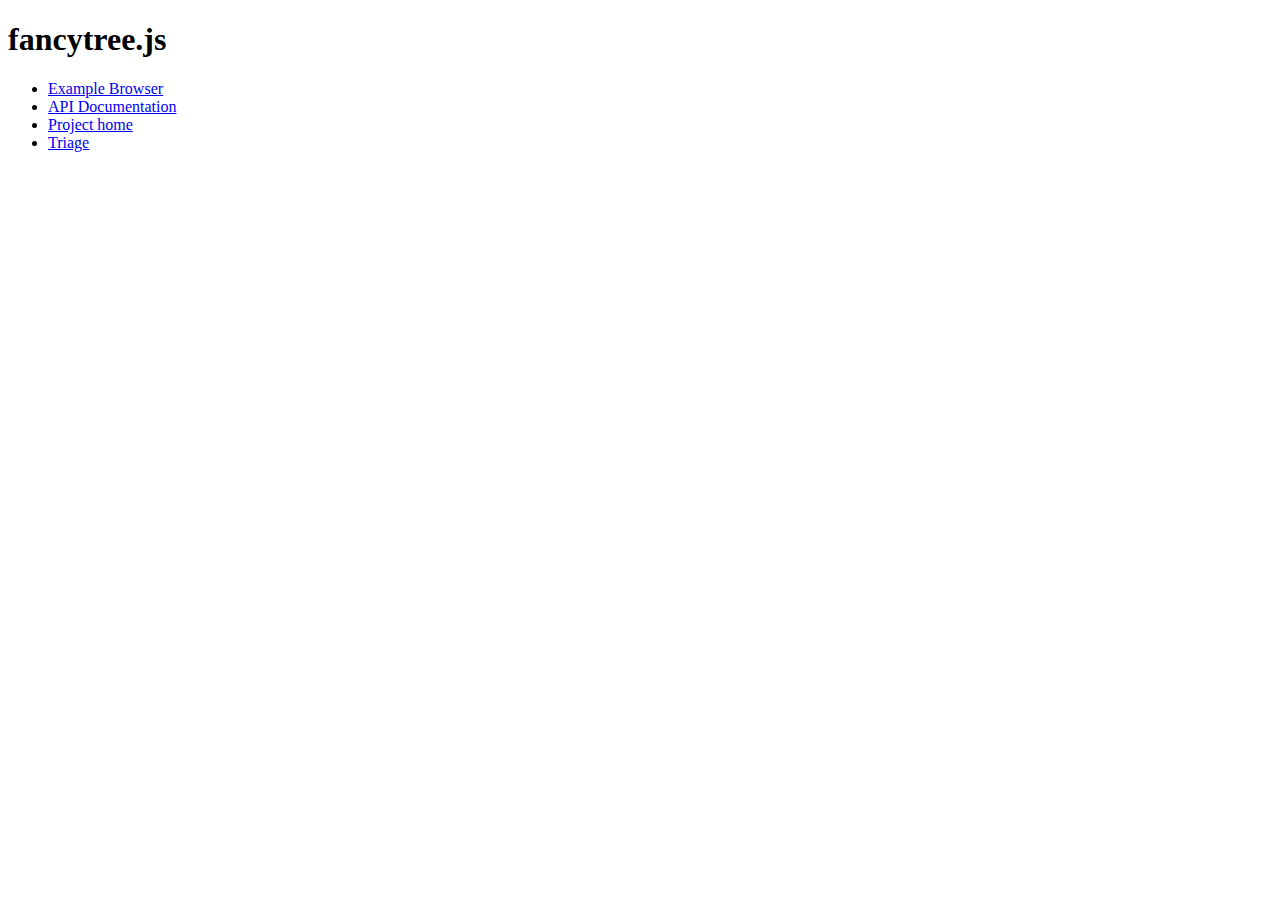
<file: lib/fancytree-2.3.0/index.html>
<!DOCTYPE html>
<html>
<head>
	<meta http-equiv="content-type" content="text/html; charset=ISO-8859-1">
	<title>Fancytree</title>
</head>

<body class="example">
	<h1>fancytree.js</h1>
	<ul>
	<li><a href="demo/index.html">Example Browser</a>
	<li><a href="doc/jsdoc/index.html">API Documentation</a>
	<li><a href="https://github.com/mar10/fancytree">Project home</a>
	<li><a href="test/triage">Triage</a>
	</ul>
</body>
</html>
</file>
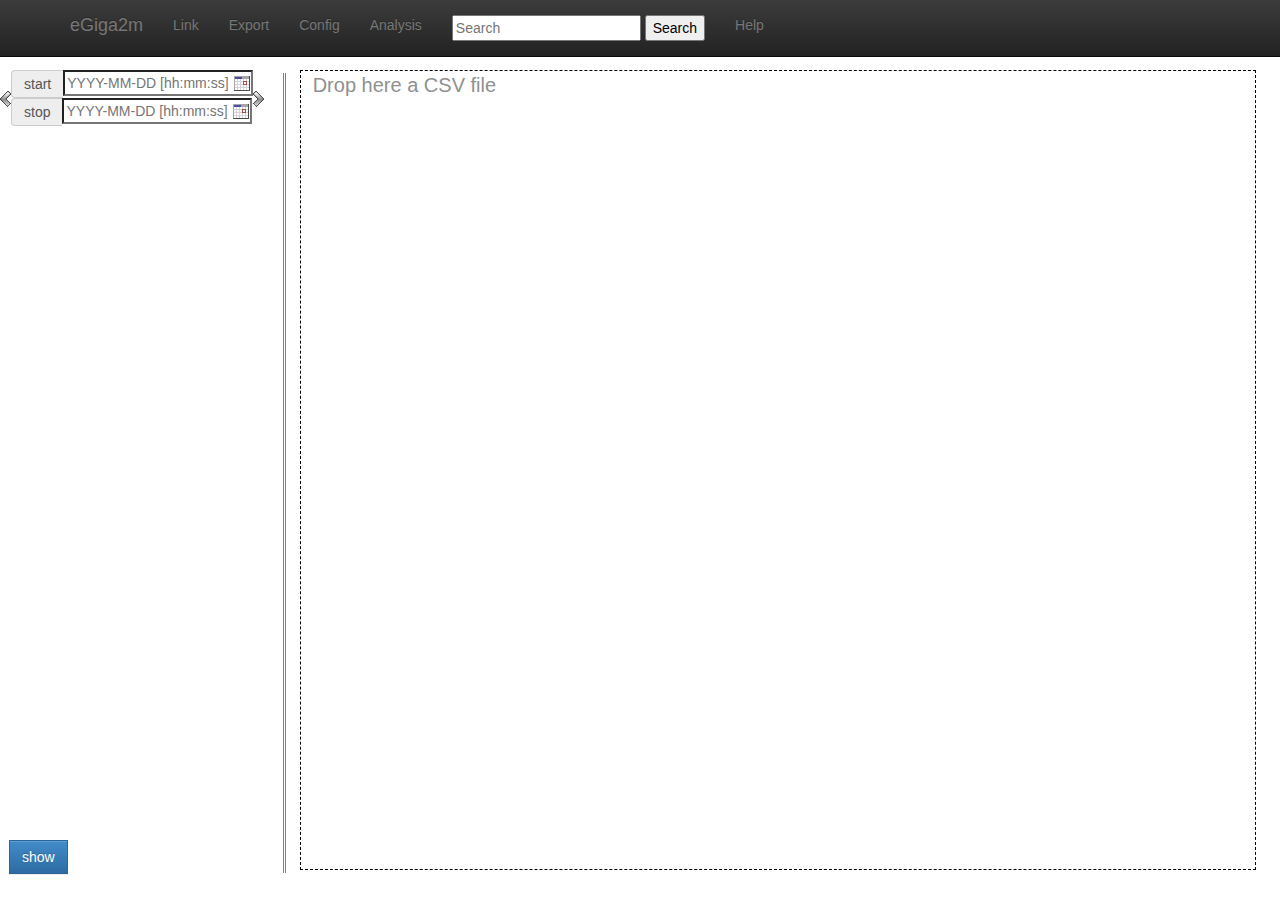
<file: egiga2m.html>
<!DOCTYPE html>
<html lang="en"><head>
	<meta http-equiv="content-type" content="text/html; charset=UTF-8">
	<meta charset="utf-8">
	<meta http-equiv="X-UA-Compatible" content="IE=edge">
	<meta name="viewport" content="width=device-width, initial-scale=1">
	<meta name="description" content="">
	<meta name="author" content="LZ">
	<link rel="icon" href="https://www.elettra.eu/favicon.png">
	<title>eGiga2m</title>
	<style type="text/css">
		ul.fancytree-container {
			width: 100%;
			height: 100%;
			overflow: auto;
			position: relative;
		}
	</style>

	<!-- use json serializer in order to debug -->
	<script src="./lib/json/json2.js"></script>
	<!-- Bootstrap core CSS -->
	<link href="./lib/bootstrap/bootstrap.css" rel="stylesheet">
	<!-- Bootstrap theme -->
	<link href="./lib/bootstrap/bootstrap-theme.css" rel="stylesheet">
	<!-- Custom styles for this template -->
	<link href="./lib/bootstrap/theme.css" rel="stylesheet">
	<!-- IE10 viewport hack for Surface/desktop Windows 8 bug -->
	<script src="./lib/bootstrap/ie10-viewport-bug-workaround.js"></script>
	<style type="text/css" id="holderjs-style"></style>
	<style type="text/css">
		.row {
			margin: 0;
		}
	</style>

	<meta name="Description" content="jQuery Splitter Demo"/>
    <link rel="shortcut icon" href=""/>
    <!--script src="https://code.jquery.com/jquery-1.8.3.min.js"></script-->
    <script src="./lib/jquery/jquery.min.js"></script>
    <script src="./lib/jquery/jquery.splitter.js"></script>
    <link href="./lib/jquery/jquery.splitter.css" rel="stylesheet"/>
    <!--[if IE]>
    <script src="https://html5shim.googlecode.com/svn/trunk/html5.js"></script>
    <![endif]-->
	<!-- WebGL_Surface_Plot
	================================================== -->
	<meta http-equiv="Content-Type" content="text/html; charset=iso-8859-1" />
	<!--[if IE]><script type="text/javascript" src="./lib/WebGL_Surface_Plot/excanvas.js"></script><![endif]-->
	<script type="text/javascript" src='./lib/WebGL_Surface_Plot/SurfacePlot.js'></script>
	<script type="text/javascript" src='./lib/WebGL_Surface_Plot/ColourGradient.js'></script>
	<script type="text/javascript" src="./lib/WebGL_Surface_Plot/glMatrix-0.9.5.min.js"></script>
	<script type="text/javascript" src="./lib/WebGL_Surface_Plot/webgl-utils.js"></script>

	<script id="shader-fs" type="x-shader/x-fragment">
		#ifdef GL_ES
		precision highp float;
		#endif
		varying vec4 vColor;
		varying vec3 vLightWeighting;
		void main(void)
		{
			gl_FragColor = vec4(vColor.rgb * vLightWeighting, vColor.a);
		}
	</script>
	<script id="shader-vs" type="x-shader/x-vertex">
		attribute vec3 aVertexPosition;
		attribute vec3 aVertexNormal;
		attribute vec4 aVertexColor;
		uniform mat4 uMVMatrix;
		uniform mat4 uPMatrix;
		uniform mat3 uNMatrix;
		varying vec4 vColor;
		uniform vec3 uAmbientColor;
		uniform vec3 uLightingDirection;
		uniform vec3 uDirectionalColor;
		varying vec3 vLightWeighting;
		void main(void)
		{
			gl_Position = uPMatrix * uMVMatrix * vec4(aVertexPosition, 1.0);
			vec3 transformedNormal = uNMatrix * aVertexNormal;
			float directionalLightWeighting = max(dot(transformedNormal, uLightingDirection), 0.0);
			vLightWeighting = uAmbientColor + uDirectionalColor * directionalLightWeighting; 
			vColor = aVertexColor;
		}
	</script>
	<script id="axes-shader-fs" type="x-shader/x-fragment">
		precision mediump float;
		varying vec4 vColor;
		void main(void)
		{
			gl_FragColor = vColor;
		}
	</script>
	<script id="axes-shader-vs" type="x-shader/x-vertex">
		attribute vec3 aVertexPosition;
		attribute vec4 aVertexColor;
		uniform mat4 uMVMatrix;
		uniform mat4 uPMatrix;
		varying vec4 vColor;
		uniform vec3 uAxesColour;
		void main(void)
		{
			gl_Position = uPMatrix * uMVMatrix * vec4(aVertexPosition, 1.0);
			vColor =  vec4(uAxesColour, 1.0);
		} 
	</script>
	<script id="texture-shader-fs" type="x-shader/x-fragment">
		#ifdef GL_ES
		precision highp float;
		#endif
		varying vec2 vTextureCoord;
		uniform sampler2D uSampler;
		void main(void)
		{
			gl_FragColor = texture2D(uSampler, vTextureCoord);
		}
	</script>
	<script id="texture-shader-vs" type="x-shader/x-vertex">
		attribute vec3 aVertexPosition;
		attribute vec2 aTextureCoord;
		varying vec2 vTextureCoord;
		uniform mat4 uMVMatrix;
		uniform mat4 uPMatrix;
		void main(void)
		{
			gl_Position = uPMatrix * uMVMatrix * vec4(aVertexPosition, 1.0);
			vTextureCoord = aTextureCoord; 
		}
	</script>

<script>
	function adjustsplitters() {
		document.getElementsByClassName('vsplitter')[0].style.left ="250px";
		document.getElementById('plotContainer').style.left = '270px';
		document.getElementById('plotContainer').style.width = (window.innerWidth-300 ) + 'px';
		
		document.getElementsByClassName('hsplitter')[0].style.top = "55px";
		document.getElementsByClassName('hsplitter')[1].style.top = (window.innerHeight-200)+'px';
		document.getElementById('treeconfig').style.top = "60px";
		document.getElementById('treeconfig').style.height = (window.innerHeight-200)+'px';
		document.getElementById('buttconfig').style.top = (window.innerHeight-200)+'px';
	}
jQuery(function($) {
  $('#mainContainer').width('100%').height(1200).split({orientation:'vertical', limit:100});
  $('#configContainer').split({orientation:'horizontal', limit:3});
  // $('#a').split({orientation:'vertical', limit:10});
  $('#spliter2').css({width: 200, height: 300}).split({orientation: 'horizontal', limit: 20});
  var counter = 0;
  $(document.documentElement).on('mousedown', function(e) {
    console.log('x');
    var $target = $(e.target);
    console.log($target);
    if ($target.is('.vsplitter', '.hsplitter')) {
      console.log('splitter');
      if (++counter == 2) {
        console.log('double click');
        $target.parents('.splitter_panel').eq(0).data('splitter').position(20);
        counter = 0;
      }
    } else {
      counter = 0;
    }
  });
});
</script>

</head>
<body>
	<nav class="navbar navbar-inverse navbar-fixed-top">
		<div class="container">
			<div class="navbar-header">
				<button type="button" class="navbar-toggle collapsed" data-toggle="collapse" data-target="#navbar" aria-expanded="false" aria-controls="navbar">
					<span class="sr-only">Toggle navigation</span>
					<span class="icon-bar"></span>
					<span class="icon-bar"></span>
					<span class="icon-bar"></span>
				</button>
				<a class="navbar-brand" href="#">eGiga2m</a>
			</div>
			<div id="navbar" class="collapse navbar-collapse">
				<ul class="nav navbar-nav">
					<li><a data-toggle="modal" data-target="#linkModal" onClick="updateLink()">Link</a></li>
					<li><a data-toggle="modal" data-target="#exportModal" onClick="updateLink()">Export</a></li>
					<li><a data-toggle="modal" data-target="#confModal" onClick="updateConf()">Config</a></li>
					<li><a data-toggle="modal" data-target="#analysisModal" onClick="initAnalysis()">Analysis</a></li>
					<li><a href="#"><input type='text' id='search' style='color: blue' placeholder="Search"> <input type="button" data-toggle="modal" data-target="#searchModal" onClick="mysearch()" value='Search' style='color: black'></a></li>
					<li><a data-toggle="modal" data-target="#helpModal" onClick="updateAbout()">Help</a></li>
				</ul>
			</div><!--/.nav-collapse -->
		</div>
	</nav>
	<div id="mainContainer">
		<div id='configContainer' style="width: 15%;">
			<div id='startstopconfig' class="row">
				<table><tr><td><div id='previous_period' onClick='previous_period()'><img src='./img/left.png' title='shift the selected period toword the past'></div></td><td>
					<div class="input-group">
						<span class="input-group-addon">start</span>
						<input type="text" class="tcal" placeholder="YYYY-MM-DD [hh:mm:ss]" id='startInput' size='18' onKeyPress='editCallback()'>
					</div>
					<div class="input-group" data-toggle="tooltip" title="leave empty to get up to last saved data">
						<span class="input-group-addon">stop</span>
						<input type="text" class="tcal" placeholder="YYYY-MM-DD [hh:mm:ss]" id='stopInput' size='18' onKeyPress='editCallback()'>
					</div>
					</td><td><div id='following_period' onClick='following_period()'><img src='./img/right.png' title='shift the selected period toword the present'></div></td></tr></table>
			</div>
			<div id='treeconfig' class="row">
				<div class="input-group">
					<div id="tree"><!-- style="width: 250px;height: 600px"--> </div>
					&nbsp;&nbsp;&nbsp;&nbsp;&nbsp;&nbsp;&nbsp;&nbsp;&nbsp;&nbsp;
				</div>
			</div>
			<div id='buttconfig' class="row" style="margin-top: 10px; margin-left: 10px;">
				<div class="input-group">
					<div>
						<table><tr><td>
							<div class="input-group">
								<span class="input-group-btn">
									<button class="btn btn-default" type="button" id='myBack' onClick="add_history(-1)" style='display:none'>&lt;</button>&nbsp;
									<button class="btn btn-primary" type="button" onClick="plotCallback()">show</button>&nbsp;
									<button class="btn btn-default" type="button" id='myFwd' onClick="add_history(1)" style='display:none'>&gt;</button><br>
								</span>
							</div><!-- /input-group -->
							</td>
							<td>&nbsp;&nbsp;&nbsp;</td>
							<td>
								<div class="btn-group dropup">
									<button type="button" onClick="update_see_also()" id="see_also_button" class="btn btn-default dropdown-toggle" data-toggle="dropdown" aria-haspopup="true" aria-expanded="false" style="display: none;">
										See also <span class="caret"></span>
									</button>
									<ul class="dropdown-menu" id="see_also">
									</ul>
								</div>
							</td>
							</tr></table>
					</div>
				</div>
			</div>
		</div>
		<div id="plotContainer" style='width: 75%; overflow-x: hidden;'>
			<canvas id="canvas" style='display: none; width: 1px;'></canvas>
			<!--table><tr valign='top'><td-->
				<table><tr><td>
					
					<div id='mybackground' style='float:left;border-width:10;background-color: white;width:1110px;height:810px;'>

						<div id='placeholder' style='width:1100px;height:800px;border-style:dashed;border-width:thin;border-color:black;'>
							&nbsp;&nbsp;&nbsp;<span style="cursor:pointer;color:#909090;font-size:20px;fill:#909090;">Drop here a CSV file</span>
						</div>
					</div></td></tr>
					<tr><td>
						<div id='legendContainer' style='position: relative; text-align: center;'>
							<span id='event_error' style='cursor: pointer; display: none;'><img src='./img/event_error.png'>&nbsp;Errors</span>&nbsp;&nbsp;&nbsp;
							<span id='event_alarm' style='cursor: pointer; display: none;'><img src='./img/event_alarm.png'>&nbsp;Alarms</span>&nbsp;&nbsp;&nbsp;
							<span id='event_command' style='cursor: pointer; display: none;'><img src='./img/event_command.png'>&nbsp;Commands</span>&nbsp;&nbsp;&nbsp
							<span id='event_button' style='cursor: pointer; display: none;'><img src='./img/event_button.png'>&nbsp;Buttons</span>
						</div>
						</td></tr>
					<tr><td><table id="animationControls" style = 'display:none'>
						<tr><td><div id="animationSlider"></div></td></tr>
						<tr><td>&nbsp;</td></tr>
						<tr><td><span id='animationTime'></span>&nbsp;&nbsp;
							<span id='animationButtons'>
								<button class='btn btn-primary' onClick='stopAnimation()'><img src='./img/stop.png' width='18'></button>&nbsp;
								<button class='btn btn-primary' onClick='pauseAnimation()'><img src='./img/pause.png' width='18'></button>&nbsp;
								<button class='btn btn-primary' onClick='playAnimation()'><img src='./img/play.png' width='18'></button>&nbsp;
								<button class='btn btn-primary' onClick='ffAnimation()'><img src='./img/forward.png' width='18'></button>
							</span></td></tr>
						</table></td></tr>
					<tr><td>
						<div id='tableContainer' style='position: relative;'></div>
						</td></tr><tr><td>&nbsp;<br>&nbsp;<br>&nbsp;<br>
					</td></tr></table>
				<!--/td></tr></table-->

		</div>
		
	</div> <!-- end of #widget -->
<!-- Modal -->
<div class="modal fade" id="linkModal" tabindex="-1" role="dialog" aria-labelledby="linkModalLabel" aria-hidden="true">
	<div class="modal-dialog">
		<div class="modal-content" style='width: 120%;'>
			<div class="modal-header">
				<button type="button" class="close" data-dismiss="modal"><span aria-hidden="true">&times;</span><span class="sr-only">Close</span></button>
				<h4 class="modal-title" id="linkModalLabel">Links</h4>
			</div>
			<div class="modal-body">
				&nbsp;&nbsp;plot only<br><a id='plotOnly'>not available yet</a><br><br>
				&nbsp;&nbsp;plot and controls<br><a id='plotAndControls'>not available yet</a><br><br>
				&nbsp;&nbsp;restart from scratch<br><a id='scratch'>not available yet</a><br><br>
				<hr>
				&nbsp;&nbsp;<form method="get" action="./multiplot.html">multiplot &nbsp;&nbsp; rows <input type="text" name="multi_rows" value="2" size="1">&nbsp;&nbsp;columns <input type="text" name="multi_cols" value="1" size="1">
				&nbsp;&nbsp;<span id="advanced" style="display:none">width <input type="text" name="multi_width" size="3">&nbsp;&nbsp;height <input type="text" name="multi_height" size="3"></span>&nbsp;&nbsp;
				<input type="hidden" name="multi_param" id="multiParam">&nbsp;&nbsp;<input type="submit" value="submit"></form>
				<button onClick="document.getElementById('advanced').style.display='inline'">advanced</button><br><br>
			</div>
			<div class="modal-footer">
				<div class="pull-left">
					<button type="button" class="btn btn-default" data-dismiss="modal">Close</button>
				</div>
			</div>
		</div>
	</div>
</div>
<div class="modal fade" id="exportModal" tabindex="-1" role="dialog" aria-labelledby="exportModalLabel" aria-hidden="true">
	<div class="modal-dialog">
		<div class="modal-content" style='width: 120%;'>
			<div class="modal-header">
				<button type="button" class="close" data-dismiss="modal"><span aria-hidden="true">&times;</span><span class="sr-only">Close</span></button>
				<h4 class="modal-title" id="exportModalLabel">Export</h4>
			</div>
			<div class="modal-body">
				<a class="btn btn-default" id='pngExport' onclick="exportImage('png')">PNG</a>&nbsp;&nbsp;&nbsp;<a class="btn btn-default" id='pdfExport' onclick="exportImage('pdf')">PDF</a><hr>
				Format<sup><a href='./doc/index.html#export' target='_blank'>(?)</a></sup>: &nbsp;&nbsp;&nbsp;&nbsp;&nbsp;&nbsp;&nbsp;&nbsp;<input type='radio' id='exportCsv' name='exportFormat' value='CSV' checked>&nbsp;CSV&nbsp;&nbsp;&nbsp;&nbsp;
				<input type='radio' id='exportXls' name='exportFormat' value='XLS' OnChange='return false;'>&nbsp;XLS&nbsp;&nbsp;&nbsp;&nbsp;
				<input type='radio' id='exportMat' name='exportFormat' value='MAT' OnChange='return false;'>&nbsp;MAT&nbsp;&nbsp;&nbsp;&nbsp;
				<input type='radio' id='exportIgor' name='exportFormat' value='ITX' OnChange='return false;'>&nbsp;ITX&nbsp;&nbsp;&nbsp;&nbsp;
				<input type='radio' id='exportJson' name='exportFormat' value='JSON' OnChange='return false;'>&nbsp;JSON&nbsp;<br><br>
				<div id='matDisabled' style='display:inline'>
					<span id='timestampBlock'>Unix timestamp <input type='checkbox' id='timestamp' name='timestamp' value='maxmin'><br><br></span>
					Null value: <input id='nullValue' name='nullValue' type='text' placeholder='empty' size='100%'><br><br>
					Fill undefined values with<sup><a href='./doc/index.html#export' target='_blank'>(?)</a></sup>: &nbsp;&nbsp;&nbsp;&nbsp;&nbsp;&nbsp;&nbsp;&nbsp;
					<input type='radio' id='exportBlanks' name='exportFill' value='NOH' checked>&nbsp;blanks&nbsp;&nbsp;&nbsp;&nbsp;
					<input type='radio' id='exportZoh' name='exportFill' value='ZOH'>&nbsp;previous value&nbsp;&nbsp;&nbsp;&nbsp;
					<input type='radio' id='exportFoh' name='exportFill' value='FOH'>&nbsp;linear interpolation&nbsp;&nbsp;&nbsp;&nbsp;<br><br><br>
					Number of samples<sup><a href='./doc/index.html#export' target='_blank'>(?)</a></sup>: &nbsp;&nbsp;&nbsp;&nbsp;&nbsp;&nbsp;&nbsp;&nbsp;
					<input type='text' id='exportSamplesNumber' name='exportSamplesNumber' value='1000' size='5'>&nbsp;&nbsp;&nbsp;&nbsp;<br><br>
					Sampling method<sup><a href='./doc/index.html#decimation' target='_blank'>(?)</a></sup>: &nbsp;&nbsp;&nbsp;&nbsp;&nbsp;&nbsp;&nbsp;&nbsp;
					<input type='checkbox' id='exportMaxmin' name='exportSamplingMethod' value='maxmin'>&nbsp;maximum minimum&nbsp;&nbsp;&nbsp;&nbsp;
					<input type='checkbox' id='exportMean' name='exportSamplingMethod' value='mean'>&nbsp;median&nbsp;&nbsp;&nbsp;&nbsp;
					<input type='checkbox' id='exportAvg' name='exportSamplingMethod' value='avg'>&nbsp;average&nbsp;&nbsp;&nbsp;&nbsp;<br><br>
				</div><br>
				TS Label<sup><a href='./doc/index.html' target='_blank'>(?)</a></sup>:<br><br>
				<input id='tsLabel' name='tsLabel' type='text' placeholder='label1;label2;label3' size='100%'><br>
				<br><br>
				&nbsp;&nbsp;export<br><a id='exportLink'>not available yet</a><br><br>
			</div>
			<div class="modal-footer">
				<div class="pull-left">
					<button type="button" class="btn btn-default" data-dismiss="modal">Close</button>
				</div>
			</div>
		</div>
	</div>
</div>
<div class="modal fade" id="searchModal" tabindex="-1" role="dialog" aria-labelledby="searchModalLabel" aria-hidden="true">
	<div class="modal-dialog">
		<div class="modal-content" style='width: 800px;'>
			<div class="modal-header">
				<button type="button" class="close" data-dismiss="modal"><span aria-hidden="true">&times;</span><span class="sr-only">Close</span></button>
				<h4 class="modal-title" id="searchModalLabel">Search results</h4>
			</div>
			<div class="modal-body">
				<table>
					<tr><td>&nbsp;&nbsp;</td><td>Y1 axis</td><td>&nbsp;&nbsp;&nbsp;&nbsp;</td><td>Y2 axis</td></tr>
					<tr><td></td><td><select id='Y1search' size='20' multiple></select></td><td></td><td><select id='Y2search' size='20' multiple></select></td></tr>
				</table>
			</div>
			<div class="modal-footer">
				<div class="pull-left">
					<button type="button" class="btn btn-default" data-dismiss="modal" onClick="applySearch()">show</button>
				</div>
			</div>
		</div>
	</div>
</div>
<div class="modal fade" id="confModal" tabindex="-1" role="dialog" aria-labelledby="confModalLabel" aria-hidden="true">
	<div class="modal-dialog">
		<div class="modal-content" style='width: 800px;'>
			<div class="modal-header">
				<button type="button" class="close" data-dismiss="modal"><span aria-hidden="true">&times;</span><span class="sr-only">Close</span></button>
				<h4 class="modal-title" id="confModalLabel">Configurations</h4>
			</div>
			<div class="modal-body">
				<table>
					<tr><td>&nbsp;&nbsp;</td><td><label>Y1 axis</label></td><td>&nbsp;&nbsp;&nbsp;&nbsp;</td><td><label>Y2 axis</label></td></tr>
					<tr><td colspan='5'>&nbsp;</td></tr>
					<tr><td>&nbsp;&nbsp;<label>Min</label></td><td><input type="text" class="span3" name='minY1' id='minY1set'></td><td>&nbsp;&nbsp;&nbsp;&nbsp;</td><td><input type="text" class="span3" name='minY2' id='minY2set'></td></tr>
					<tr><td colspan='5'>&nbsp;</td></tr>
					<tr><td>&nbsp;&nbsp;<label>Max</label></td><td><input type="text" class="span3" name='maxY1' id='maxY1set'></td><td>&nbsp;&nbsp;&nbsp;&nbsp;</td><td><input type="text" class="span3" name='maxY2' id='maxY2set'></td></tr>
					<tr><td colspan='5'>&nbsp;</td></tr>
					<tr><td>&nbsp;&nbsp;<label>Logarithmic</label>&nbsp;&nbsp;</td><td><input type="checkbox" name='logY1' id='logY1set'></td><td>&nbsp;&nbsp;&nbsp;&nbsp;</td><td><input type="checkbox" name='logY2' id='logY2set'></td></tr>
				</table><br>
				<label> Correlation <input type="checkbox" id='correlation'></label> <br><br> 
				<label> Ignore values over Max and below Min <input type="checkbox" id='hideOverMaxmin'></label> <br><br>
				<label> Show time series data in a table <input type="checkbox" id='show_table'></label> <br><br>
				<label> Warn if data may be missing <input type="checkbox" id='downtimeCheck'></label> &nbsp;&nbsp;&nbsp; 
					<label>max number of errors</label> <input type="text" class="span3" style='text-align: right;' name='max_event_num' id='max_event_num' size='5' value='1000'> (per time series) <br><br>
				<label> Decimation <select id='decimation'>
					<option id='decimation_none' value='none'>none</option>
					<option id='decimation_maxmin' value='maxmin'>maxmin</option>
					<option id='decimation_downsample' value='downsample'>downsample</option>
					</select>&nbsp;
				</label> number of samples <input type="text" class="span3" style='text-align: right;' name='decimationSamples' id='decimationSamples' size='5'><br><br>
				&nbsp;&nbsp;<label>Select output</label> &nbsp;&nbsp;&nbsp;
				<div class="checkbox">
					<label> <input type="checkbox" onChange="change_chartjs()" id='show_chartjs'> Chart.js</label>
					<label> <input type="checkbox" onChange="change_flot()" id='show_flot'> Flot</label>
					<label id="hc_label"> <input type="checkbox" onChange="change_hc()" id='show_hc' checked> HighCharts</label>
				</div><br><br>
				<div id='style_output'>
					&nbsp;&nbsp;<label>Style</label> &nbsp;&nbsp;&nbsp;
					<select id='styleSet'>fill
						<option value=''></option>
						<option id='style_scatter' value='scatter'>scatter</option>
						<option id='style_step' value='step'>step</option>
						<option id='style_line' value='line'>linear</option>
						<option id='style_area' value='area'>linear - fill</option>
						<option id='style_spline' value='spline'>spline</option>
						<option id='style_areaspline' value='areaspline'>spline - fill</option>
					</select>&nbsp;&nbsp;(Chart.js and HighCharts only)
					<br><br>
					<label>Events</label>&nbsp;&nbsp;(HighCharts only)<br>
					<label id='event_select_error'> errors&nbsp;&nbsp;&nbsp;<input type="checkbox" id='show_error' checked>&nbsp;&nbsp;<img src='./img/event_error.png'></label>
					&nbsp;&nbsp;filter&nbsp;&nbsp;<input type='text' id='filter_error' size='60' placeholder='*myerror*'>&nbsp;<span style="cursor: pointer" onClick="alert('Only events fully matching filter condition will be shown.\nFor substring matching use wildcards (*)')">?</span> <br><br>
					<label id='event_select_alarm'> alarms&nbsp;&nbsp;&nbsp;<input type="checkbox" id='show_alarm'>&nbsp;&nbsp;<img src='./img/event_alarm.png'></label>
					&nbsp;&nbsp;filter&nbsp;&nbsp;<input type='text' id='filter_alarm' size='60' placeholder='*myalarm*'>&nbsp;<span style="cursor: pointer" onClick="alert('Only events fully matching filter condition will be shown.\nFor substring matching use wildcards (*)')">?</span> <br><br>
					<div style="display:none;">
						<label id='event_select_command'> <input type="checkbox" id='show_command'> <img src='./img/event_command.png'> commands</label><br><br>
						<label id='event_select_button'> <input type="checkbox" id='show_button'> <img src='./img/event_button.png'> buttons</label><br>
					</div>
					Use CSV repo <input type='text' id='csvrepo'/> 
				</div>
			</div>
			<div class="modal-footer">
				<div class="pull-left">
					<button type="button" class="btn btn-default" data-dismiss="modal" onClick="applyConf()">apply</button>
				</div>
			</div>
		</div>
	</div>
</div>
<div class="modal fade" id="analysisModal" tabindex="-1" role="dialog" aria-labelledby="analysisModalLabel" aria-hidden="true">
	<div class="modal-dialog">
		<div class="modal-content" style='width: 800px;'>
			<div class="modal-header">
				<button type="button" class="close" data-dismiss="modal"><span aria-hidden="true">&times;</span><span class="sr-only">Close</span></button>
				<h4 class="modal-title" id="analysisModalLabel">Analysis</h4>
			</div>
			<div class="modal-body">
				<div id='analysis'></div>
			</div>
			<div class="modal-footer">
				<div class="pull-left">
					<button type="button" class="btn btn-default" data-dismiss="modal" onClick="applyAnalysis()">apply</button>
				</div>
			</div>
		</div>
	</div>
</div>
<div class="modal fade" id="helpModal" tabindex="-1" role="dialog" aria-labelledby="helpModalLabel" aria-hidden="true">
	<div class="modal-dialog">
		<div class="modal-content" style='width: 800px;'>
			<div class="modal-header">
				<button type="button" class="close" data-dismiss="modal"><span aria-hidden="true">&times;</span><span class="sr-only">Close</span></button>
				<h4 class="modal-title" id="helpModalLabel">eGiga2m</h4>
			</div>
			<div class="modal-body">
				&nbsp;&nbsp;<a href='./doc' target='doc'>Documentation</a><br>
				&nbsp;&nbsp;<a href='./doc/faq.html' target='faq'>FAQ</a><br>
			<hr>
				&nbsp;&nbsp;<label>eGiga2m</label> is synonym of <label>eGiga--</label><br><br>
				&nbsp;&nbsp;Version:&nbsp;&nbsp;&nbsp;&nbsp;<span id='aboutVersion'></span><br><br>
				&nbsp;&nbsp;<label>E</label>lectronic<br>
				&nbsp;&nbsp;<label>G</label>raphic<br>
				&nbsp;&nbsp;<label>I</label>nterface<br>
				&nbsp;&nbsp;for<br>
				&nbsp;&nbsp;<label>G</label>lobal<br>
				&nbsp;&nbsp;<label>A</label>rchiving<br>
				&nbsp;&nbsp;<label>-&nbsp;&nbsp;m</label>inus <br>
				&nbsp;&nbsp;<label>-&nbsp;&nbsp;m</label>inus <br><br>
				&nbsp;&nbsp;The -- means:<br>
				&nbsp;- less time to display plot and tree<br>
				&nbsp;- less source code and configuration options (most old options was removed because they had become useless)<br>
			</div>
			<div class="modal-footer">
				<div class="pull-left">
					<button type="button" class="btn btn-default" data-dismiss="modal">Close</button>
				</div>
			</div>
		</div>
	</div>
</div>
<div class="modal fade" id="csvModal" tabindex="-1" role="dialog" aria-labelledby="csvModalLabel" aria-hidden="true">
	<div class="modal-dialog">
		<div class="modal-content" style='width: 800px;'>
			<div class="modal-header">
				<button type="button" class="close" data-dismiss="modal"><span aria-hidden="true">&times;</span><span class="sr-only">Close</span></button>
				<h4 class="modal-title" id="csvModalLabel">eGiga2m</h4>
			</div>
			<div class="modal-body">
				<h3>Separator</h3>
				<b>Tab</b> <input type='radio' name='separator' id='separatorTab' value='tab'/>&nbsp;&nbsp;&nbsp;
				<b>Comma ,</b> <input type='radio' name='separator' id='separatorComma' value='comma'/>&nbsp;&nbsp;&nbsp;
				<b>Semicolumn ;</b> <input type='radio' name='separator' id='separatorSemicolumn' value='semicolumn'/>&nbsp;&nbsp;&nbsp;
				<b>Other</b> <input type='radio' name='separator' id='separatorCustom' value='custom'/>&nbsp;&nbsp;&nbsp;<input type='text' size='2' id='separator'/>
				<h3>Date Time format</h3>
				<input type='text' id='datetime' value='YYYY-MM-DD HH:mm:ss' style='width: 20em;' /><br><br>
				YYYY = four digit year<br>
				MM = two digit month<br>
				DD = two digit day<br>
				HH = two digit hour<br>
				mm = two digit minute<br>
				ss = two digit second<br>
				X = Unix Timestamp<br>
				<a href='https://momentjs.com/docs/#/parsing/string-format/' target='_blank'>date time format documentation</a><br><br> 
				Retain in <input type='text' id='retain'/> 
			</div>
			<div class="modal-footer">
				<div class="pull-left">
					<button type="button" class="btn btn-default" data-dismiss="modal" onclick='processCsv()'>Apply</button>
				</div>
			</div>
		</div>
	</div>
</div>

	<input type='hidden' id='conf'>
	<input type='hidden' id='ts'>
	<input type='hidden' id='start'>
	<input type='hidden' id='stop'>
	<input type='hidden' id='minY'>
	<input type='hidden' id='maxY'>
	<input type='hidden' id='logY'>
	<input type='hidden' id='height'>
	<input type='hidden' id='style'>
	<input type='hidden' id='nullValue'>
	<input type='hidden' id='downtimeCheck'>
	<!-- Placed at the end of the document so the pages load faster -->

	<!-- jquery -->
	<link rel="stylesheet" href="./lib/jquery/jquery-ui.min.css">
	<script src="./lib/jquery/jquery.min.js" type="text/javascript"></script>
	<script src="./lib/jquery/jquery-ui.min.js" type="text/javascript"></script>

	<!-- Bootstrap core JavaScript -->
	<script src="./lib/bootstrap/bootstrap.js"></script>
	<script src="./lib/bootstrap/docs.js"></script>

	<!-- fancytree -->
	<link href="./lib/fancytree-2.3.0/src/skin-lion/ui.fancytree.css" class="skinswitcher" rel="stylesheet" type="text/css">
	<script src="./lib/fancytree-2.3.0/src/jquery.fancytree.js" type="text/javascript"></script>
	<script src="./lib/fancytree-2.3.0/src/jquery.fancytree.dnd.js" type="text/javascript"></script>
	<script src="./lib/fancytree-2.3.0/src/jquery.fancytree.table.js" type="text/javascript"></script>
	<script src="./lib/fancytree-2.3.0/src/jquery.fancytree.columnview.js" type="text/javascript"></script>

	<!-- flot chart -->
	<!--[if lte IE 8]><script language='javascript' type='text/javascript' src='./lib/flot/excanvas.min.js'></script><![endif]-->
	<script src='./lib/flot/jquery.flot.min.js' language='javascript' type='text/javascript'></script>
	<script src='./lib/flot/jquery.flot.time.min.js' language='javascript' type='text/javascript'></script>
	<script src='./lib/flot/jquery.flot.navigate.min.js' language='javascript' type='text/javascript'></script> 
	<script src='./lib/flot/jquery.flot.canvas.min.js' language='javascript' type='text/javascript'></script> 

	<script src="./lib/chartjs/moment.min.js"></script>
	<script src="./lib/chartjs/Chart.js"></script>
	<script src="./lib/chartjs/utils.js"></script>
	
	<!-- canvas2image -->
	<script src="./lib/canvas2image/base64.js"></script>
	<script src="./lib/canvas2image/canvas2image.js"></script>

	<!-- tigra calendar -->
	<script type="text/javascript" src="./lib/tigra_calendar/tcal.js"></script> 
	<link rel="stylesheet" type="text/css" href="./lib/tigra_calendar/tcal.css" />

	<!-- https://github.com/jacwright/date.format -->
	<script src="./lib/date_format/date.format.js"></script>

	<!-- HighCharts has a double license policy, uncomment this part only if you have a valid license and you have installed it in ./lib/Highcharts
	<script>var isHighChartsInstalled=true;</script>
	<script src="./lib/Highcharts/highcharts.js"></script>
	<script src="./lib/Highcharts/highcharts-more.js"></script>
	<!--script src="./lib/Highcharts/modules/exporting.js"></script-- >
	<script src="./lib/Highcharts/modules/no-data-to-display.js"></script>
	<!-- HighCharts has a double license policy, uncomment this part only if you have a valid license and you want to use online version >
	<script>var isHighChartsInstalled=true;</script>
	<script src="https://code.highcharts.com/highcharts.src.js"></script-->
	

	<script src='./egiga2m_conf.js' type="text/javascript"></script>
	<script src='./egiga2m.min.js' type="text/javascript"></script>

</body></html>
</file>
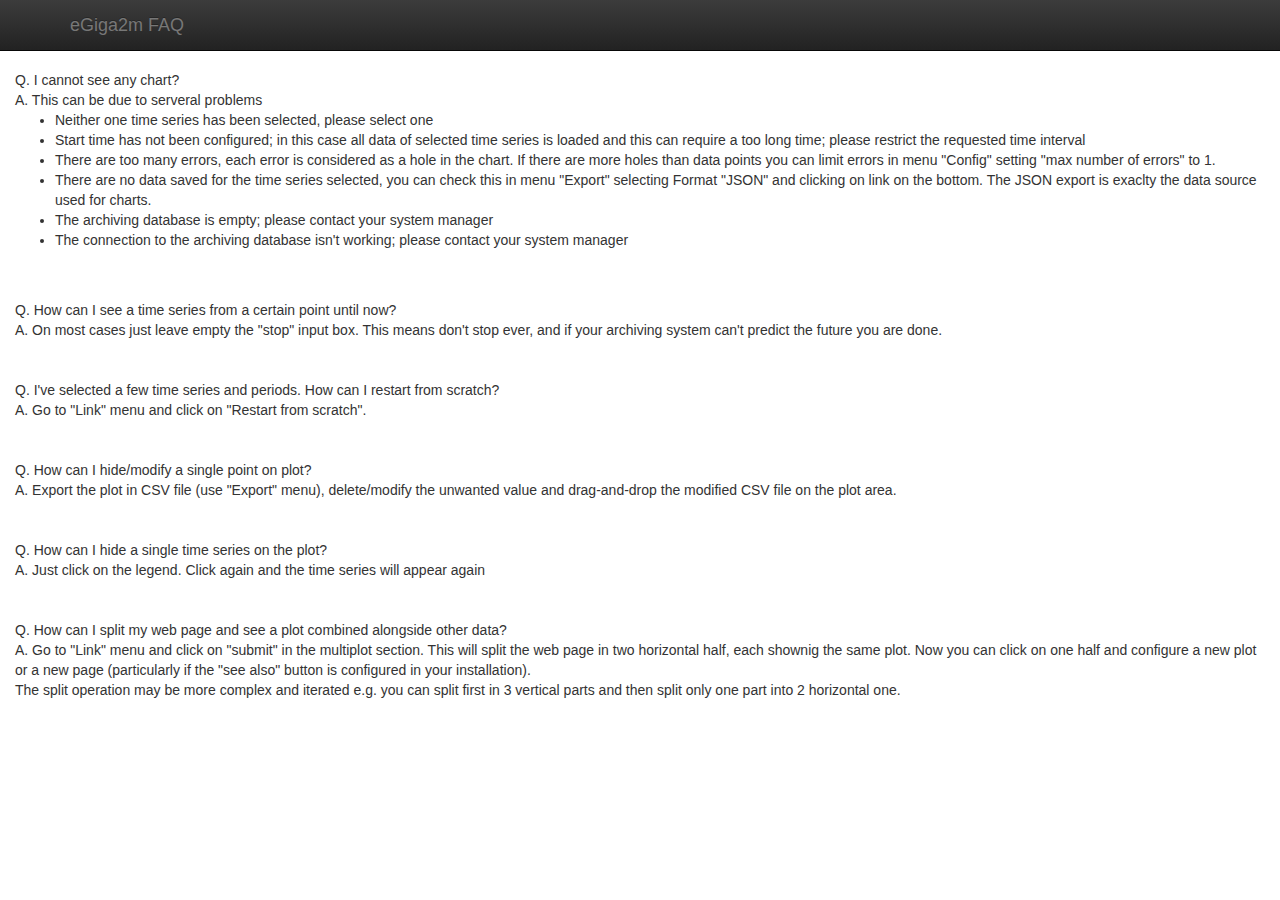
<file: doc/faq.html>
<!DOCTYPE html>
<html lang="en"><head>
<meta http-equiv="content-type" content="text/html; charset=UTF-8">
	<meta charset="utf-8">
	<meta http-equiv="X-UA-Compatible" content="IE=edge">
	<meta name="viewport" content="width=device-width, initial-scale=1">
	<meta name="description" content="">
	<meta name="author" content="LZ">
	<link rel="icon" href="http://www.elettra.eu/favicon.png">

	<title>eGiga2m FAQ</title>


	<!-- Bootstrap core CSS -->
	<link href="../lib/bootstrap/bootstrap.css" rel="stylesheet">
	<!-- Bootstrap theme -->
	<link href="../lib/bootstrap/bootstrap-theme.css" rel="stylesheet">

	<!-- Custom styles for this template -->
	<link href="../lib/bootstrap/theme.css" rel="stylesheet">

	<!-- IE10 viewport hack for Surface/desktop Windows 8 bug -->
	<script src="../lib/bootstrap/ie10-viewport-bug-workaround.js"></script>

	<style type="text/css" id="holderjs-style"></style>

</head>

<body>
	<nav class="navbar navbar-inverse navbar-fixed-top">
		<div class="container">
			<div class="navbar-header">
				<button type="button" class="navbar-toggle collapsed" data-toggle="collapse" data-target="navbar" aria-expanded="false" aria-controls="navbar">
					<span class="sr-only">Toggle navigation</span>
					<span class="icon-bar"></span>
					<span class="icon-bar"></span>
					<span class="icon-bar"></span>
				</button>
				<a class="navbar-brand" href="#">eGiga2m FAQ</a>
			</div>
		</div>
	</nav>

	<div class="container" style='width: 100%'>
	Q. I cannot see any chart?<br>
	A. This can be due to serveral problems<ul>
		<li>Neither one time series has been selected, please select one</li>
		<li>Start time has not been configured; in this case all data of selected time series is loaded and this can require a too long time; please restrict the requested time interval</li>
		<li>There are too many errors, each error is considered as a hole in the chart. If there are more holes than data points you can limit errors in menu "Config" setting "max number of errors" to 1.</li>
		<li>There are no data saved for the time series selected, you can check this in menu "Export" selecting Format "JSON" and clicking on link on the bottom. The JSON export is exaclty the data source used for charts.</li>
		<li>The archiving database is empty; please contact your system manager</li>
		<li>The connection to the archiving database isn't working; please contact your system manager</li>
		</ul><br><br>

	Q. How can I see a time series from a certain point until now?<br>
	A. On most cases just leave empty the "stop" input box. This means don't stop ever, and if your archiving system can't predict the future you are done.<br><br><br>

	Q. I've selected a few time series and periods. How can I restart from scratch?<br>
	A. Go to "Link" menu and click on "Restart from scratch".<br><br><br>

	Q. How can I hide/modify a single point on plot?<br>
	A. Export the plot in CSV file (use "Export" menu), delete/modify the unwanted value and drag-and-drop the modified CSV file on the plot area.<br><br><br>

	Q. How can I hide a single time series on the plot?<br>
	A. Just click on the legend. Click again and the time series will appear again<br><br><br>

	Q. How can I split my web page and see a plot combined alongside other data?<br>
	A. Go to "Link" menu and click on "submit" in the multiplot section. This will split the web page in two horizontal half, each shownig the same plot. 
	   Now you can click on one half and configure a new plot or a new page (particularly if the "see also" button is configured in your installation).<br>
	   The split operation may be more complex and iterated e.g. you can split first in 3 vertical parts and then split only one part into 2 horizontal one.<br><br><br>

	<!--more FAQ available ASAP-->
	</div>

	<!-- Placed at the end of the document so the pages load faster -->

	<!-- jquery -->
	<link rel="stylesheet" href="../lib/jquery/jquery-ui.min.css">
	<script src="../lib/jquery/jquery.min.js" type="text/javascript"></script>
	<script src="../lib/jquery/jquery-ui.min.js" type="text/javascript"></script>

	<!-- Bootstrap core JavaScript -->
	<script src="../lib/bootstrap/bootstrap.js"></script>
	<script src="../lib/bootstrap/docs.js"></script>

</body></html>
</file>
<file: lib/bootstrap/theme.css>
body {
  padding-top: 70px;
  padding-bottom: 30px;
}

.theme-dropdown .dropdown-menu {
  position: static;
  display: block;
  margin-bottom: 20px;
}

.theme-showcase > p > .btn {
  margin: 5px 0;
}

.theme-showcase .navbar .container {
  width: auto;
}

.dropdown-submenu {
    position:relative;
}
.dropdown-submenu>.dropdown-menu {
    top:0;
    left:100%;
    margin-top:-6px;
    margin-left:-1px;
    -webkit-border-radius:0 6px 6px 6px;
    -moz-border-radius:0 6px 6px 6px;
    border-radius:0 6px 6px 6px;
}
.dropdown-submenu:hover>.dropdown-menu {
    display:block;
}
.dropdown-submenu>a:after {
    display:block;
    content:" ";
    float:right;
    width:0;
    height:0;
    border-color:transparent;
    border-style:solid;
    border-width:5px 0 5px 5px;
    border-left-color:#cccccc;
    margin-top:5px;
    margin-right:-10px;
}
.dropdown-submenu:hover>a:after {
    border-left-color:#ffffff;
}
.dropdown-submenu.pull-left {
    float:none;
}
.dropdown-submenu.pull-left>.dropdown-menu {
    left:-100%;
    margin-left:10px;
    -webkit-border-radius:6px 0 6px 6px;
    -moz-border-radius:6px 0 6px 6px;
    border-radius:6px 0 6px 6px;
}
</file>
<file: lib/fancytree-2.3.0/src/skin-lion/ui.fancytree.css>
/*!
 * Fancytree "Lion" skin.
 *
 * DON'T EDIT THE CSS FILE DIRECTLY, since it is automatically generated from
 * the LESS templates.
 */
/*
 Lion colors:
	gray highlight bar: #D4D4D4
	blue highlight-bar and -border #3875D7

*/
/*******************************************************************************
 * Common Styles for Fancytree Skins.
 *
 * This section is automatically generated from the `skin-common.less` template.
 ******************************************************************************/
/*------------------------------------------------------------------------------
 * Helpers
 *----------------------------------------------------------------------------*/
.ui-helper-hidden {
  display: none;
}
/*------------------------------------------------------------------------------
 * Container and UL / LI
 *----------------------------------------------------------------------------*/
ul.fancytree-container {
  font-family: tahoma, arial, helvetica;
  font-size: 10pt;
  white-space: nowrap;
  padding: 3px;
  margin: 0;
  background-color: white;
  border: 1px dotted gray;
  overflow: auto;
  min-height: 0%;
  position: relative;
}
ul.fancytree-container ul {
  padding: 0 0 0 16px;
  margin: 0;
}
ul.fancytree-container li {
  list-style-image: none;
  list-style-position: outside;
  list-style-type: none;
  -moz-background-clip: border;
  -moz-background-inline-policy: continuous;
  -moz-background-origin: padding;
  background-attachment: scroll;
  background-color: transparent;
  background-position: 0px 0px;
  background-repeat: repeat-y;
  background-image: none;
  margin: 0;
  padding: 1px 0 0 0;
}
ul.fancytree-container li.fancytree-lastsib {
  background-image: none;
}
ul.fancytree-no-connector > li {
  background-image: none;
}
.ui-fancytree-disabled ul.fancytree-container {
  opacity: 0.5;
  background-color: silver;
}
/*------------------------------------------------------------------------------
 * Common icon definitions
 *----------------------------------------------------------------------------*/
span.fancytree-empty,
span.fancytree-vline,
span.fancytree-expander,
span.fancytree-icon,
span.fancytree-checkbox,
span.fancytree-radio,
span.fancytree-drag-helper-img,
#fancytree-drop-marker {
  width: 16px;
  height: 16px;
  display: inline-block;
  vertical-align: top;
  background-repeat: no-repeat;
  background-position: left;
  background-image: url("icons.gif");
  background-position: 0px 0px;
}
span.fancytree-icon,
span.fancytree-checkbox,
span.fancytree-radio,
span.fancytree-custom-icon {
  margin-top: 1px;
}
/* Used by iconclass option */
span.fancytree-custom-icon {
  display: inline-block;
}
/* Used by 'icon' node option: */
img.fancytree-icon {
  width: 16px;
  height: 16px;
  margin-left: 3px;
  margin-top: 1px;
  vertical-align: top;
  border-style: none;
}
/*------------------------------------------------------------------------------
 * Expander icon
 *
 * Note: IE6 doesn't correctly evaluate multiples class names,
 *		 so we create combined class names that can be used in the CSS.
 *
 * Prefix: fancytree-exp-
 * 1st character: 'e': expanded, 'c': collapsed, 'n': no children
 * 2nd character (optional): 'd': lazy (Delayed)
 * 3rd character (optional): 'l': Last sibling
 *----------------------------------------------------------------------------*/
span.fancytree-expander {
  cursor: pointer;
}
.fancytree-exp-n span.fancytree-expander,
.fancytree-exp-nl span.fancytree-expander {
  background-image: none;
  cursor: default;
}
.fancytree-exp-n span.fancytree-expander,
.fancytree-exp-n span.fancytree-expander:hover {
  background-position: 0px -64px;
}
.fancytree-exp-nl span.fancytree-expander,
.fancytree-exp-nl span.fancytree-expander:hover {
  background-position: -16px -64px;
}
.fancytree-exp-c span.fancytree-expander {
  background-position: 0px -80px;
}
.fancytree-exp-c span.fancytree-expander:hover {
  background-position: -16px -80px;
}
.fancytree-exp-cl span.fancytree-expander {
  background-position: 0px -96px;
}
.fancytree-exp-cl span.fancytree-expander:hover {
  background-position: -16px -96px;
}
.fancytree-exp-cd span.fancytree-expander {
  background-position: -64px -80px;
}
.fancytree-exp-cd span.fancytree-expander:hover {
  background-position: -80px -80px;
}
.fancytree-exp-cdl span.fancytree-expander {
  background-position: -64px -96px;
}
.fancytree-exp-cdl span.fancytree-expander:hover {
  background-position: -80px -96px;
}
.fancytree-exp-e span.fancytree-expander,
.fancytree-exp-ed span.fancytree-expander {
  background-position: -32px -80px;
}
.fancytree-exp-e span.fancytree-expander:hover,
.fancytree-exp-ed span.fancytree-expander:hover {
  background-position: -48px -80px;
}
.fancytree-exp-el span.fancytree-expander,
.fancytree-exp-edl span.fancytree-expander {
  background-position: -32px -96px;
}
.fancytree-exp-el span.fancytree-expander:hover,
.fancytree-exp-edl span.fancytree-expander:hover {
  background-position: -48px -96px;
}
.fancytree-loading span.fancytree-expander,
.fancytree-loading span.fancytree-expander:hover,
.fancytree-statusnode-wait span.fancytree-icon,
.fancytree-statusnode-wait span.fancytree-icon:hover {
  background-image: url("loading.gif");
  background-position: 0px 0px;
}
/* Status node icons */
.fancytree-statusnode-error span.fancytree-icon {
  background-position: 0px -112px;
}
/*------------------------------------------------------------------------------
 * Checkbox icon
 *----------------------------------------------------------------------------*/
span.fancytree-checkbox {
  margin-left: 3px;
  background-position: 0px -32px;
}
span.fancytree-checkbox:hover {
  background-position: -16px -32px;
}
.fancytree-partsel span.fancytree-checkbox {
  background-position: -64px -32px;
}
.fancytree-partsel span.fancytree-checkbox:hover {
  background-position: -80px -32px;
}
.fancytree-selected span.fancytree-checkbox {
  background-position: -32px -32px;
}
.fancytree-selected span.fancytree-checkbox:hover {
  background-position: -48px -32px;
}
/*------------------------------------------------------------------------------
 * Radiobutton icon
 * This is a customization, that may be activated by overriding the 'checkbox'
 * class name as 'fancytree-radio' in the tree options.
 *----------------------------------------------------------------------------*/
.fancytree-radio span.fancytree-checkbox {
  background-position: 0px -48px;
}
.fancytree-radio span.fancytree-checkbox:hover {
  background-position: -16px -48px;
}
.fancytree-radio .fancytree-partsel span.fancytree-checkbox {
  background-position: -64px -48px;
}
.fancytree-radio .fancytree-partsel span.fancytree-checkbox:hover {
  background-position: -80px -48px;
}
.fancytree-radio .fancytree-selected span.fancytree-checkbox {
  background-position: -32px -48px;
}
.fancytree-radio .fancytree-selected span.fancytree-checkbox:hover {
  background-position: -48px -48px;
}
/*------------------------------------------------------------------------------
 * Node type icon
 * Note: IE6 doesn't correctly evaluate multiples class names,
 *		 so we create combined class names that can be used in the CSS.
 *
 * Prefix: fancytree-ico-
 * 1st character: 'e': expanded, 'c': collapsed
 * 2nd character (optional): 'f': folder
 *----------------------------------------------------------------------------*/
span.fancytree-icon {
  margin-left: 3px;
  background-position: 0px 0px;
}
/* Documents */
.fancytree-ico-c span.fancytree-icon:hover {
  background-position: -16px 0px;
}
.fancytree-has-children.fancytree-ico-c span.fancytree-icon {
  background-position: -32px 0px;
}
.fancytree-has-children.fancytree-ico-c span.fancytree-icon:hover {
  background-position: -48px 0px;
}
.fancytree-ico-e span.fancytree-icon {
  background-position: -64px 0px;
}
.fancytree-ico-e span.fancytree-icon:hover {
  background-position: -80px 0px;
}
/* Folders */
.fancytree-ico-cf span.fancytree-icon {
  background-position: 0px -16px;
}
.fancytree-ico-cf span.fancytree-icon:hover {
  background-position: -16px -16px;
}
.fancytree-has-children.fancytree-ico-cf span.fancytree-icon {
  background-position: -32px -16px;
}
.fancytree-has-children.fancytree-ico-cf span.fancytree-icon:hover {
  background-position: -48px -16px;
}
.fancytree-ico-ef span.fancytree-icon {
  background-position: -64px -16px;
}
.fancytree-ico-ef span.fancytree-icon:hover {
  background-position: -80px -16px;
}
/*------------------------------------------------------------------------------
 * Node titles and highlighting
 *----------------------------------------------------------------------------*/
span.fancytree-node {
  /* See #117 */
  display: inherit;
  width: 100%;
}
span.fancytree-title {
  display: inline-block;
  padding-left: 3px;
  padding-right: 3px;
  color: black;
  vertical-align: top;
  margin: 0px;
  margin-left: 3px;
  cursor: pointer;
}
span.fancytree-node.fancytree-error span.fancytree-title {
  color: red;
}
/*------------------------------------------------------------------------------
 * Drag'n'drop support
 *----------------------------------------------------------------------------*/
div.fancytree-drag-helper a {
  border: 1px solid gray;
  background-color: white;
  padding-left: 5px;
  padding-right: 5px;
  opacity: 0.8;
}
div.fancytree-drag-helper.fancytree-drop-reject {
  border-color: red;
}
div.fancytree-drop-accept span.fancytree-drag-helper-img {
  background-position: -32px -112px;
}
div.fancytree-drop-reject span.fancytree-drag-helper-img {
  background-position: -16px -112px;
}
/*** Drop marker icon *********************************************************/
#fancytree-drop-marker {
  width: 32px;
  position: absolute;
  background-position: 0px -128px;
  margin: 0;
}
#fancytree-drop-marker.fancytree-drop-after,
#fancytree-drop-marker.fancytree-drop-before {
  width: 64px;
  background-position: 0px -144px;
}
#fancytree-drop-marker.fancytree-drop-copy {
  background-position: -64px -128px;
}
#fancytree-drop-marker.fancytree-drop-move {
  background-position: -32px -128px;
}
/*** Source node while dragging ***********************************************/
span.fancytree-drag-source {
  background-color: #e0e0e0;
}
span.fancytree-drag-source span.fancytree.title {
  color: gray;
}
/*** Target node while dragging cursor is over it *****************************/
span.fancytree-drop-target.fancytree-drop-accept a {
  background-color: #3169C6 !important;
  color: white !important;
  /* @ IE6 */
  text-decoration: none;
}
/*------------------------------------------------------------------------------
 * 'table' extension
 *----------------------------------------------------------------------------*/
table.fancytree-ext-table {
  border-collapse: collapse;
}
table.fancytree-ext-table span.fancytree-node {
  display: inline-block;
}
/*------------------------------------------------------------------------------
 * 'columnview' extension
 *----------------------------------------------------------------------------*/
table.fancytree-ext-columnview tbody tr td {
  position: relative;
  border: 1px solid gray;
  vertical-align: top;
  overflow: auto;
}
table.fancytree-ext-columnview tbody tr td > ul {
  padding: 0;
}
table.fancytree-ext-columnview tbody tr td > ul li {
  list-style-image: none;
  list-style-position: outside;
  list-style-type: none;
  -moz-background-clip: border;
  -moz-background-inline-policy: continuous;
  -moz-background-origin: padding;
  background-attachment: scroll;
  background-color: transparent;
  background-position: 0px 0px;
  background-repeat: repeat-y;
  background-image: none;
  /* no v-lines */
  margin: 0;
  padding: 1px 0 0 0;
}
table.fancytree-ext-columnview span.fancytree-node {
  position: relative;
  /* allow positioning of embedded spans */
  display: inline-block;
}
table.fancytree-ext-columnview span.fancytree-node.fancytree-expanded {
  background-color: #CBE8F6;
}
table.fancytree-ext-columnview .fancytree-has-children span.fancytree-cv-right {
  position: absolute;
  right: 3px;
  background-position: 0px -80px;
}
table.fancytree-ext-columnview .fancytree-has-children span.fancytree-cv-right:hover {
  background-position: -16px -80px;
}
/*------------------------------------------------------------------------------
 * 'filter' extension
 *----------------------------------------------------------------------------*/
.fancytree-ext-filter-dimm span.fancytree-node span.fancytree-title {
  color: silver;
  font-weight: lighter;
}
.fancytree-ext-filter-dimm tr.fancytree-submatch span.fancytree-title,
.fancytree-ext-filter-dimm span.fancytree-node.fancytree-submatch span.fancytree-title {
  color: black;
  font-weight: normal;
}
.fancytree-ext-filter-dimm tr.fancytree-match span.fancytree-title,
.fancytree-ext-filter-dimm span.fancytree-node.fancytree-match span.fancytree-title {
  color: black;
  font-weight: bold;
}
.fancytree-ext-filter-hide tr.fancytree-hide,
.fancytree-ext-filter-hide span.fancytree-node.fancytree-hide {
  display: none;
}
.fancytree-ext-filter-hide tr.fancytree-submatch span.fancytree-title,
.fancytree-ext-filter-hide span.fancytree-node.fancytree-submatch span.fancytree-title {
  color: silver;
  font-weight: lighter;
}
.fancytree-ext-filter-hide tr.fancytree-match span.fancytree-title,
.fancytree-ext-filter-hide span.fancytree-node.fancytree-match span.fancytree-title {
  color: black;
  font-weight: normal;
}
/*------------------------------------------------------------------------------
 * 'wide' extension
 *----------------------------------------------------------------------------*/
ul.fancytree-ext-wide span.fancytree-node > span {
  position: relative;
  z-index: 2;
}
ul.fancytree-ext-wide span.fancytree-node span.fancytree-title {
  position: relative;
  z-index: 1;
  width: 100%;
  padding-left: 503px;
  margin-left: -500px;
}
/*******************************************************************************
 * Styles specific to this skin.
 *
 * This section is automatically generated from the `ui-fancytree.less` template.
 ******************************************************************************/
/*******************************************************************************
 * Node titles
 */
span.fancytree-title {
  border: 1px solid transparent;
  border-radius: 0;
}
span.fancytree-focused span.fancytree-title {
  outline: 1px dotted black;
}
span.fancytree-selected span.fancytree-title,
span.fancytree-active span.fancytree-title {
  background-color: #D4D4D4;
}
span.fancytree-selected span.fancytree-title {
  font-style: italic;
}
.fancytree-treefocus span.fancytree-selected span.fancytree-title,
.fancytree-treefocus span.fancytree-active span.fancytree-title {
  color: white;
  background-color: #3875D7;
}
/*******************************************************************************
 * 'table' extension
 */
table.fancytree-ext-table {
  border-collapse: collapse;
}
table.fancytree-ext-table tbody tr.fancytree-focused {
  background-color: #99DEFD;
}
table.fancytree-ext-table tbody tr.fancytree-active {
  background-color: royalblue;
}
table.fancytree-ext-table tbody tr.fancytree-selected {
  background-color: #99DEFD;
}
/*******************************************************************************
 * 'columnview' extension
 */
table.fancytree-ext-columnview tbody tr td {
  border: 1px solid gray;
}
table.fancytree-ext-columnview span.fancytree-node.fancytree-expanded {
  background-color: #ccc;
}
table.fancytree-ext-columnview span.fancytree-node.fancytree-active {
  background-color: royalblue;
}
</file>
<file: lib/tigra_calendar/tcal.css>
/*
	Stylesheet for Tigra Calendar v5.0
	Product is Public Domain (Free for any kind of applicaiton, customization and derivative works are allowed) 
	URL: http://www.softcomplex.com/products/tigra_calendar/

	- all image paths are relative to path of stylesheet
	- the styles below can be moved into the document or in existing stylesheet

*/

/* input box in default state */ 
.tcalInput {
	background: url('img/cal.gif') 100% 50% no-repeat;
	padding-right: 20px;
	cursor: pointer;
}

/* additional properties for input boxe in activated state, above still applies unless in conflict */
.tcalActive {
	background-image: url('img/no_cal.gif');
}
/* container of calendar's pop-up */
#tcal {
	position: absolute;
	visibility: hidden;
	z-index: 100;
	width: 170px;
	background-color: white;
	margin-top: 2px;
	padding: 0 2px 2px 2px;
	border: 1px solid silver;

	-moz-box-shadow: 3px 3px 4px silver;
	-webkit-box-shadow: 3px 3px 4px silver;
	box-shadow: 3px 3px 4px silver;
	-ms-filter: "progid:DXImageTransform.Microsoft.Shadow(Strength=4, Direction=135, Color='silver')";
	filter: progid:DXImageTransform.Microsoft.Shadow(Strength=4, Direction=135, Color='silver');
}

#tcal select{
  width: 105px;
  margin-top: 10px; 
}

/* table containing navigation and current month */
#tcalControls {
	border-collapse: collapse;
	border: 0;
	width: 100%;
}
#tcalControls td {
	border-collapse: collapse;
	border: 0;
	padding: 0;
	width: 16px;
	background-position: 50% 50%;
	background-repeat: no-repeat;
	cursor: pointer;
}
#tcalControls th {
	border-collapse: collapse;
	border: 0;
	padding: 0;
	line-height: 25px;
	font-size: 10px;
	text-align: center;
	font-family: Tahoma, Geneva, sans-serif;
	font-weight: bold;
	white-space: nowrap;
}
#tcalPrevYear { background-image: url('img/prev_year.gif'); }
#tcalPrevMonth { background-image: url('img/prev_mon.gif'); }
#tcalNextMonth { background-image: url('img/next_mon.gif'); }
#tcalNextYear { background-image: url('img/next_year.gif'); }

/* table containing week days header and calendar grid */
#tcalGrid {
	border-collapse: collapse;
	border: 1px solid silver;
	width: 100%;
}
#tcalGrid th {
	border: 1px solid silver;
	border-collapse: collapse;
	padding: 3px 0;
	text-align: center;
	font-family: Tahoma, Geneva, sans-serif;
	font-size: 10px;
	background-color: gray;
	color: white;
}
#tcalGrid td {
	border: 0;
	border-collapse: collapse;
	padding: 2px 0;
	text-align: center;
	font-family: Tahoma, Geneva, sans-serif;
	width: 14%;
	font-size: 11px;
	cursor: pointer;
}		
#tcalGrid td.tcalOtherMonth { color: silver; }
#tcalGrid td.tcalWeekend { background-color: #ACD6F5; }
#tcalGrid td.tcalToday { border: 1px solid red; }
#tcalGrid td.tcalSelected { background-color: #FFB3BE; }
</file>
